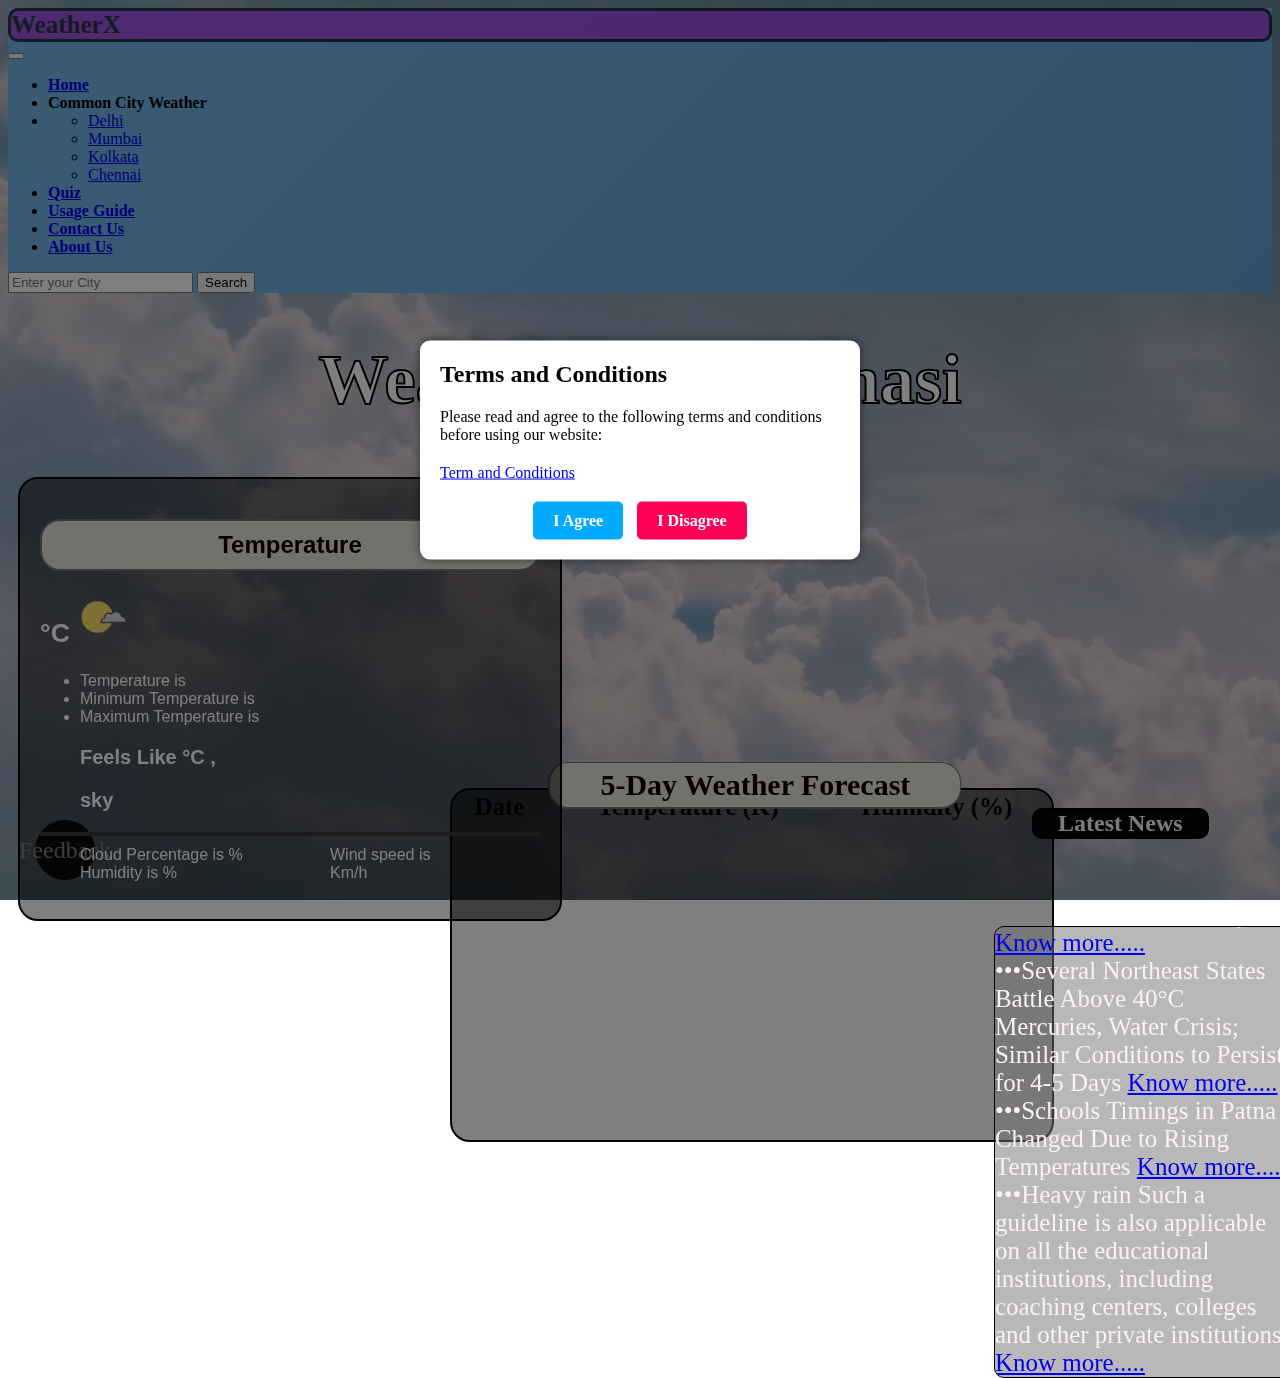
<file: index.html>
<!DOCTYPE html>
<html lang="en">
  <head>
    <meta charset="utf-8" />
    <meta name="viewport" content="width=device-width, initial-scale=1" />
    <title>WeatherX</title>
    <link
      href="https://cdn.jsdelivr.net/npm/bootstrap@5.3.0-alpha3/dist/css/bootstrap.min.css"
      rel="stylesheet"
      integrity="sha384-KK94CHFLLe+nY2dmCWGMq91rCGa5gtU4mk92HdvYe+M/SXH301p5ILy+dN9+nJOZ"
      crossorigin="anonymous"
    />
    <link rel="stylesheet" href="style.css" />
    
    <style>
      nav {
        background: linear-gradient(135deg,    #76b8e8,
        #60a3d7,
        #4a8dc6,
        #3477b5,
        #1e62a3);

        background-size: 400% 400%;
        animation: gradient 8s ease infinite;
      }

      @keyframes gradient {
        0% {
          background-position: 0% 50%;
        }
        50% {
          background-position: 100% 50%;
        }
        100% {
          background-position: 0% 50%;
        }
      }
    </style>
  </head>
  <body>
   
    <nav class="navbar navbar-expand-lg bg-body-tertiary">
      <div class="container-fluid">
      <div class="we"
        <a class="navbar-brand" href="#" style="font-weight: bold;" >WeatherX</a>
        </div>
       
        <button
          class="navbar-toggler"
          type="button"
          data-bs-toggle="collapse"
          data-bs-target="#navbarSupportedContent"
          aria-controls="navbarSupportedContent"
          aria-expanded="false"
          aria-label="Toggle navigation"
        >
          <span class="navbar-toggler-icon"></span>
        </button>
        <div class="collapse navbar-collapse" id="navbarSupportedContent">
          <ul class="navbar-nav me-auto mb-2 mb-lg-0">
            <li class="nav-item">
              <a class="nav-link active" aria-current="page" href="#" style="font-weight: bold;" >Home</a>
            </li>
            <li class="nav-item">
              <a style="font-weight: bold;">Common City Weather</a>
            </li>
            <li class="nav-item dropdown">
              <a
                class="nav-link dropdown-toggle"
                href="#"
                role="button"
                data-bs-toggle="dropdown"
                aria-expanded="false"
              >
              </a>
              <ul class="dropdown-menu">
                <li><a class="dropdown-item" href="https://www.accuweather.com/en/in/delhi/202396/weather-forecast/202396">Delhi</a></li>
                <li><a class="dropdown-item" href="https://www.accuweather.com/en/in/mumbai/204842/weather-forecast/204842">Mumbai</a></li>
              
                  <li><a class="dropdown-item" href="https://www.accuweather.com/en/in/kolkata/206690/weather-forecast/206690">Kolkata</a>
                    <li><a class="dropdown-item" href="https://www.accuweather.com/en/in/chennai/206671/weather-forecast/206671">Chennai</a>
                </li>
              </ul>
            </li>
            <li class="nav-item">
              <a class="nav-link" href="index7.html" style="font-weight: bold;">Quiz</a>
          </li>
            <li class="nav-item">
              <a class="nav-link" href="index2.html" style="font-weight: bold;">Usage Guide</a>
              <li class="nav-item">
                <a class="nav-link" href="index3.html" style="font-weight: bold;">Contact Us</a>
            </li>
            <li class="nav-item">
              <a class="nav-link" href="index4.html" style="font-weight: bold;">About Us</a>
          </li>
          
          </ul>
          <form class="d-flex" role="search">
            <input
              id="city"
              class="form-control me-2"
              type="search"
              name="city"
              placeholder="Enter your City"
              aria-label="Search"
            />
            <button class="btn btn-outline-success" type="submit" id="submit" class="" >
              Search 
            </button>
          </form>
        </div>
      </div>
    </nav>
    <h1 class="Weather">Weather for <span id="cityName"></span></h1>
    <div class="tud">
  
    <div class="box">
      <h2 id="t">Temperature</h2>
      
      <div class="card-body">
        <h1 class="card-title pricing-card-title">
          <span id="temp2"></span><small class="text-body-secondary fw-light">°C <img id="temperature-image"  src="s.png" alt="Cloud Image" class="sun">  
          </small>
        </h1>
        <ul class="list-unstyled mt-3 mb-4">
          <li>Temperature is <span id="temp"></span></li>
          <li>Minimum Temperature is <span id="min_temp"></span></li>
          <li>Maximum Temperature is <span id="max_temp"></span></li></ul>
          <ul class="feel">
          <li>Feels Like <span id="feels_like"></span>°C ,<p><span id="cloudpercentage-image"> </span> sky</p> </li>
        </ul>
        <ul class="ok">
          <li>Cloud Percentage is <span id="cloud_pct"></span>%</li>
         
          <li>Humidity is <span id="humidity"></span>%</li>
          <li class="gb">Wind speed is <span id="wind_speed"></span> Km/h</li>
          </ul>
        </div>
    </div>
 
</div>
    </div>
  </div>

   
<div class="tys">
    <h2 class="dayfor">5-Day Weather Forecast</h2>
    <table >
      <thead>
        
          <th id="da" >Date</th>
          <th id="tem">Temperature (K)</th>
          <th id="hum">Humidity (%)</th>
       
      </thead>
      <tbody id="forecast-table"></tbody>
      </table>
    </div>

    <div class="Dwf">
      
      <table >
        <thead>
          <tr >
            
          </tr>
        </thead>
       
        </table>
      </div>
    </div>
   





    <div class="overlay">
      <div class="popup">
        <h2>Terms and Conditions</h2>
        <p>
          Please read and agree to the following terms and conditions before
          using our website:
        </p>
        <a href="index5.html" alt="Terms and conditions">Term and Conditions</a>
        <div class="actions">
          <a href="#" class="agree-btn">I Agree</a>
          <a href="index6.html" class="disagree-btn">I Disagree</a>
        </div>
      </div>
    </div>

    <h2 class="latest">Latest News</h2>

    <div class="news-box">
      
      <ol id="news-list">
        <li></li>
        <li style="color: rgb(247, 242, 248); font-size: 25px">
           • Several Northeast States Battle Above 40°C Mercuries, Water Crisis;
          Similar Conditions to Persist for 4-5 Days
          <a
            href="https://weather.com/en-IN/india/news/news/2023-04-15-several-ne-states-battle-above-40degc-temperatures-water-crisis">
            Know more.....</a>
         
        </li>
        <li></li>
        <li style="color: rgb(247, 242, 248); font-size: 25px">
           ••• Weekend Weather (April 15-16): Heatwaves to Scorch West Bengal,
          Andhra; Thunderstorms Over Kerala, Telangana
          <a
            href="https://weather.com/en-IN/india/news/news/2023-04-15-weekend-weather-april-15-16-heatwaves-west-bengal-andhra-odisha"
          >
            Know more.....
          </a>
        </li>
        <li></li>
        <li style="color: rgb(247, 242, 248); font-size: 25px ">
          ••• Parts of Telangana, Including Hyderabad, Witness Moderate Rains and
          Thunderstorms on Friday
          <a
            href="https://weather.com/en-IN/india/news/news/2023-04-14-moderate-rains-thunderstorms-in-hyderabad-telangana-on-friday"
          >
            Know more.....</a
          >
        </li>
        <li style="color: rgb(247, 242, 248); font-size: 25px">
          •••Several Northeast States Battle Above 40°C Mercuries, Water Crisis;
         Similar Conditions to Persist for 4-5 Days
         <a
           href="https://weather.com/en-IN/india/news/news/2023-04-15-several-ne-states-battle-above-40degc-temperatures-water-crisis">
           Know more.....</a>
        
       </li>
       <li style="color: rgb(247, 242, 248); font-size: 25px"> •••Schools Timings in Patna Changed Due to Rising Temperatures
        <a
           href="https://weather.com/en-IN/india/news/news/2023-04-14-schools-timings-in-patna-changed-due-to-rising-temperatures">
           Know more.....</a>
       </li>
       <li style="color: rgb(247, 242, 248); font-size: 25px"> •••Heavy rain Such a guideline is also applicable on all the educational institutions, including coaching centers, colleges and other private institutions
        <a
           href="https://weather.com/en-IN/india/news/news/2023-02-14-schools-timings-in-patna-changed-due-to-rising-temperatures">
           Know more.....</a>
       </li>
       
       
      
 


      </ol>
   
    </div>

  
 
      
  

 <script
      src="https://cdn.jsdelivr.net/npm/bootstrap@5.3.0-alpha3/dist/js/bootstrap.bundle.min.js"
      integrity="sha384-ENjdO4Dr2bkBIFxQpeoTz1HIcje39Wm4jDKdf19U8gI4ddQ3GYNS7NTKfAdVQSZe"
      crossorigin="anonymous"
    ></script>
    <script src="script.js"></script>

    <div class="feedback-button">
      <a href="#feedback-form">Feedback</a>
    </div>






    <!-- Feedback form -->
    <div id="feedback-form" class="feedback-form">
      <h2>Feedback Form</h2>
      <form>
        <label for="name">Name:</label>
        <input type="text" id="name" name="name" />

        <label for="email">Email:</label>
        <input type="email" id="email" name="email" />

        <label for="message">Any Suggestions:</label>
        <textarea id="message" name="message"></textarea>

        <button type="submit">Send</button>
      </form>
    </div>

    <video id="video-background" autoplay muted loop>
      <source src="tyl.mp4" type="video/mp4">
    </video>

    <script>
 
      const feedbackButton = document.querySelector(".feedback-button a");
      const feedbackForm = document.getElementById("feedback-form");

    
      feedbackButton.addEventListener("click", () => {
        feedbackForm.style.display = "block";
      });

      
      const feedbackFormBody = document.getElementById("feedback-form-body");

      feedbackFormBody.addEventListener("submit", (event) => {
        event.preventDefault(); 
        feedbackFormBody.reset();
        feedbackForm.style.display = "none";
      });
    </script>

    
  </body>
</html>
</file>
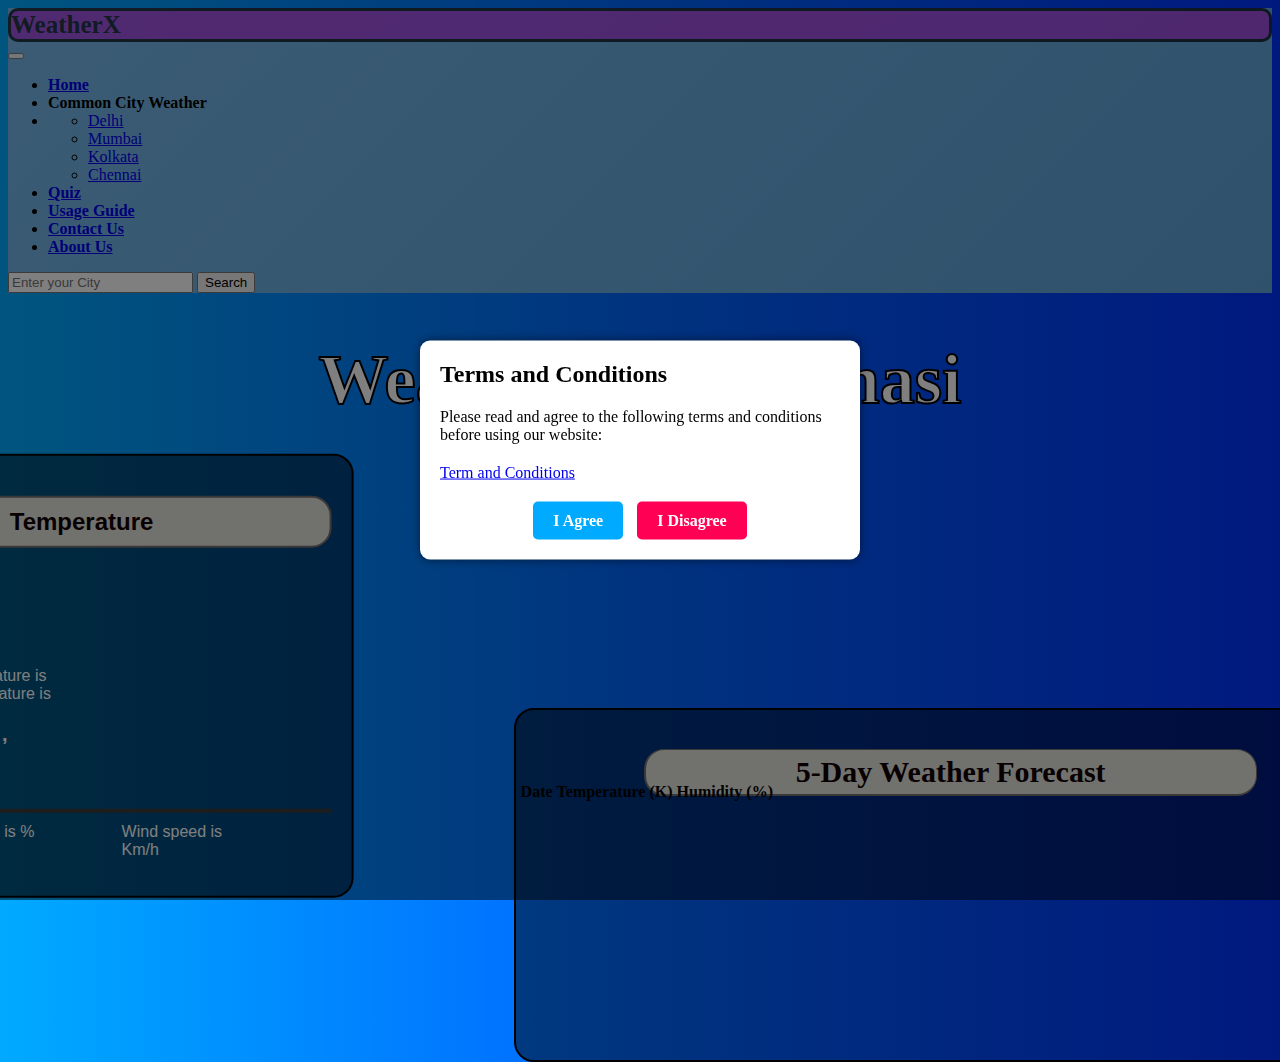
<file: project-1/index.html>
<!DOCTYPE html>
<html lang="en">
  <head>
    <meta charset="utf-8" />
    <meta name="viewport" content="width=device-width, initial-scale=1" />
    <title>WeatherX</title>
    <link
      href="https://cdn.jsdelivr.net/npm/bootstrap@5.3.0-alpha3/dist/css/bootstrap.min.css"
      rel="stylesheet"
      integrity="sha384-KK94CHFLLe+nY2dmCWGMq91rCGa5gtU4mk92HdvYe+M/SXH301p5ILy+dN9+nJOZ"
      crossorigin="anonymous"
    />
    <link rel="stylesheet" href="style.css" />
    <style>
      body {
        background: linear-gradient(
          90deg,
          #00aaff,
          #0066ff,
          #0033ff,
          #5500ff,
          #8800cc,
          #b300b3,
          #cc0099,
          #e6007f,
          #ff0055
        );

        background-size: 400% 400%;
        animation: gradient 8s ease infinite;
      }

      @keyframes gradient {
        0% {
          background-position: 0% 50%;
        }
        50% {
          background-position: 100% 50%;
        }
        100% {
          background-position: 0% 50%;
        }
      }
    </style>
    <style>
      nav {
        background: linear-gradient(135deg,    #76b8e8,
        #60a3d7,
        #4a8dc6,
        #3477b5,
        #1e62a3);

        background-size: 400% 400%;
        animation: gradient 8s ease infinite;
      }

      @keyframes gradient {
        0% {
          background-position: 0% 50%;
        }
        50% {
          background-position: 100% 50%;
        }
        100% {
          background-position: 0% 50%;
        }
      }
    </style>
  </head>
  <body>
   
    <nav class="navbar navbar-expand-lg bg-body-tertiary">
      <div class="container-fluid">
      <div class="we"
        <a class="navbar-brand" href="#" style="font-weight: bold;" >WeatherX</a>
        </div>
       
        <button
          class="navbar-toggler"
          type="button"
          data-bs-toggle="collapse"
          data-bs-target="#navbarSupportedContent"
          aria-controls="navbarSupportedContent"
          aria-expanded="false"
          aria-label="Toggle navigation"
        >
          <span class="navbar-toggler-icon"></span>
        </button>
        <div class="collapse navbar-collapse" id="navbarSupportedContent">
          <ul class="navbar-nav me-auto mb-2 mb-lg-0">
            <li class="nav-item">
              <a class="nav-link active" aria-current="page" href="#" style="font-weight: bold;" >Home</a>
            </li>
            <li class="nav-item">
              <a style="font-weight: bold;">Common City Weather</a>
            </li>
            <li class="nav-item dropdown">
              <a
                class="nav-link dropdown-toggle"
                href="#"
                role="button"
                data-bs-toggle="dropdown"
                aria-expanded="false"
              >
              </a>
              <ul class="dropdown-menu">
                <li><a class="dropdown-item" href="https://www.accuweather.com/en/in/delhi/202396/weather-forecast/202396">Delhi</a></li>
                <li><a class="dropdown-item" href="https://www.accuweather.com/en/in/mumbai/204842/weather-forecast/204842">Mumbai</a></li>
              
                  <li><a class="dropdown-item" href="https://www.accuweather.com/en/in/kolkata/206690/weather-forecast/206690">Kolkata</a>
                    <li><a class="dropdown-item" href="https://www.accuweather.com/en/in/chennai/206671/weather-forecast/206671">Chennai</a>
                </li>
              </ul>
            </li>
            <li class="nav-item">
              <a class="nav-link" href="index7.html" style="font-weight: bold;">Quiz</a>
          </li>
            <li class="nav-item">
              <a class="nav-link" href="index2.html" style="font-weight: bold;">Usage Guide</a>
              <li class="nav-item">
                <a class="nav-link" href="index3.html" style="font-weight: bold;">Contact Us</a>
            </li>
            <li class="nav-item">
              <a class="nav-link" href="index4.html" style="font-weight: bold;">About Us</a>
          </li>
          
          </ul>
          <form class="d-flex" role="search">
            <input
              id="city"
              class="form-control me-2"
              type="search"
              name="city"
              placeholder="Enter your City"
              aria-label="Search"
            />
            <button class="btn btn-outline-success" type="submit" id="submit" class="" >
              Search 
            </button>
          </form>
        </div>
      </div>
    </nav>
    <h1 class="Weather">Weather for <span id="cityName"></span></h1>
    <div class="tud">
  
    <div class="box">
      <h2 id="t">Temperature</h2>
      
      <div class="card-body">
        <h1 class="card-title pricing-card-title">
          <span id="temp2"></span><small class="text-body-secondary fw-light">°C <img id="temperature-image"  src="s.png" alt="Cloud Image" class="sun">  
          </small>
        </h1>
        <ul class="list-unstyled mt-3 mb-4">
          <li>Temperature is <span id="temp"></span></li>
          <li>Minimum Temperature is <span id="min_temp"></span></li>
          <li>Maximum Temperature is <span id="max_temp"></span></li></ul>
          <ul class="feel">
          <li>Feels Like <span id="feels_like"></span>°C ,<p><span id="cloudpercentage-image"> </span> sky</p> </li>
        </ul>
        <ul class="ok">
          <li>Cloud Percentage is <span id="cloud_pct"></span>%</li>
         
          <li>Humidity is <span id="humidity"></span>%</li>
          <li class="gb">Wind speed is <span id="wind_speed"></span> Km/h</li>
          </ul>
        </div>
    </div>
 
</div>
    </div>
  </div>

   
<div class="tys">
    <h2 class="dayfor">5-Day Weather Forecast</h2>
    <table >
      <thead>
        <tr class="tr">
          <th>Date</th>
          <th>Temperature (K)</th>
          <th>Humidity (%)</th>
        </tr>
      </thead>
      <tbody id="forecast-table"></tbody>
      </table>
    </div>




    <div class="overlay">
      <div class="popup">
        <h2>Terms and Conditions</h2>
        <p>
          Please read and agree to the following terms and conditions before
          using our website:
        </p>
        <a href="index5.html" alt="Terms and conditions">Term and Conditions</a>
        <div class="actions">
          <a href="#" class="agree-btn">I Agree</a>
          <a href="index6.html" class="disagree-btn">I Disagree</a>
        </div>
      </div>
    </div>

  
 
      
  

 <script
      src="https://cdn.jsdelivr.net/npm/bootstrap@5.3.0-alpha3/dist/js/bootstrap.bundle.min.js"
      integrity="sha384-ENjdO4Dr2bkBIFxQpeoTz1HIcje39Wm4jDKdf19U8gI4ddQ3GYNS7NTKfAdVQSZe"
      crossorigin="anonymous"
    ></script>
    <script src="script.js"></script>
    
  </body>
</html>
</file>
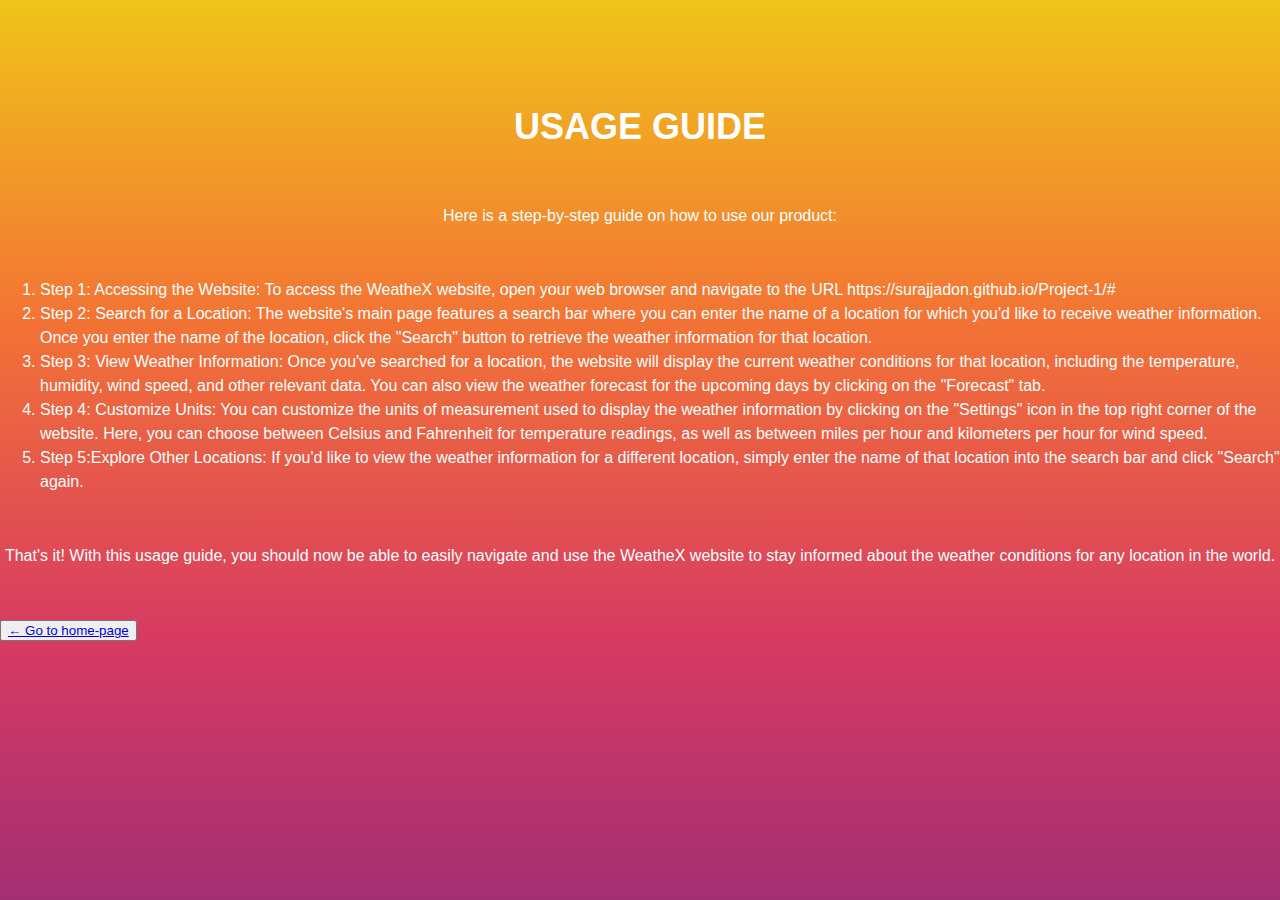
<file: index2.html>
<!DOCTYPE html>
<html>
  <head>
    <title>USAGE GUIDE</title>
    <style>
      body {
        background-color: #3c3c3c; /* dark grey */
        color: #fff;
        font-family: Arial, sans-serif;
        font-size: 16px;
        line-height: 1.5;
        padding: 0;
        margin: 0;
        overflow-x: hidden; /* hide horizontal scrollbar */
        background-image: linear-gradient(
          to bottom,
          #f0c419,
          #f37335,
          #d73a62,
          #962c77,
          #4b2e8c
        ); /* colorful gradient */
        background-size: 100% 200%;
        animation: gradient 10s ease infinite;
      }

      h1 {
        font-size: 36px;
        margin-top: 100px;
        text-align: center;
      }

      p {
        margin-top: 50px;
        margin-bottom: 50px;
        text-align: center;
      }

      @keyframes gradient {
        0% {
          background-position: 0 0;
        }
        50% {
          background-position: 0 100%;
        }
        100% {
          background-position: 0 0;
        }
      }
    </style>
  </head>
  <body>
    <h1>USAGE GUIDE</h1>
    <p>Here is a step-by-step guide on how to use our product:</p>
    <ol>
      <li>Step 1: Accessing the Website: To access the WeatheX website, open your web browser and navigate to the URL https://surajjadon.github.io/Project-1/# </li>
      <li>Step 2: Search for a Location: The website's main page features a search bar where you can enter the name of a location for which you'd like to receive weather information. Once you enter the name of the location, click the "Search" button to retrieve the weather information for that location.</li>
      <li>
        Step 3: View Weather Information: Once you've searched for a location, the website will display the current weather conditions for that location, including the temperature, humidity, wind speed, and other relevant data. You can also view the weather forecast for the upcoming days by clicking on the "Forecast" tab.
      </li>
      <li>Step 4: Customize Units: You can customize the units of measurement used to display the weather information by clicking on the "Settings" icon in the top right corner of the website. Here, you can choose between Celsius and Fahrenheit for temperature readings, as well as between miles per hour and kilometers per hour for wind speed.</li>
      <li>
        Step 5:Explore Other Locations: If you'd like to view the weather information for a different location, simply enter the name of that location into the search bar and click "Search" again.
      </li>
    </ol>
    <p>That's it! With this usage guide, you should now be able to easily navigate and use the WeatheX website to stay informed about the weather conditions for any location in the world.</p>
     
    <button class="home">  <a href="index.html">   ← Go to home-page</button></a>
  </button>
  </body>
</html>
</file>
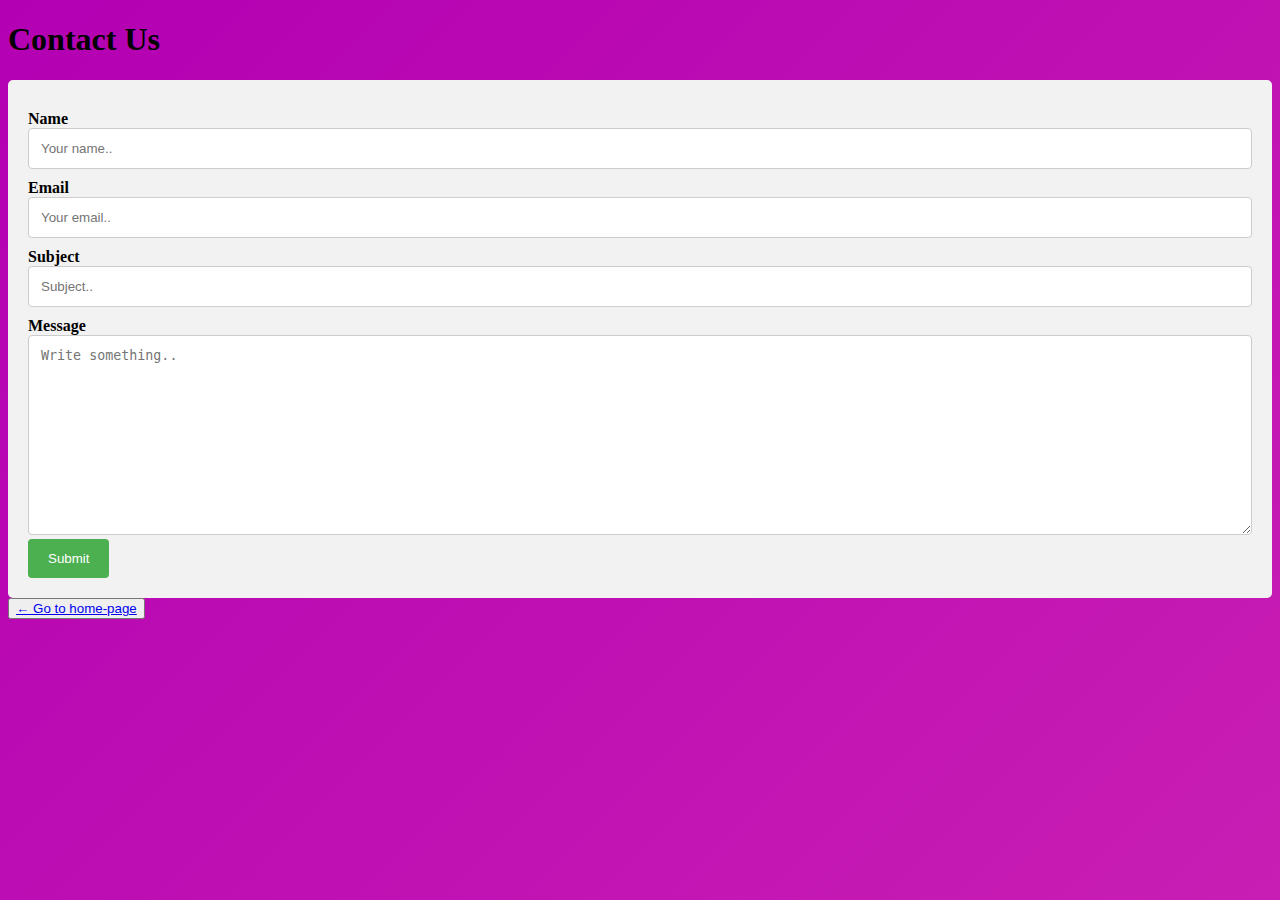
<file: index3.html>
<!DOCTYPE html>
<html>
  <head>
    <title>Contact Us</title>
    <style>
      /* Style for form inputs and labels */
      label {
        display: block;
        font-weight: bold;
        margin-top: 10px;
      }

      input[type="text"],
      textarea {
        width: 100%;
        padding: 12px;
        border: 1px solid #ccc;
        border-radius: 4px;
        box-sizing: border-box;
        resize: vertical;
      }

      /* Style for submit button */
      input[type="submit"] {
        background-color: #4caf50;
        color: white;
        padding: 12px 20px;
        border: none;
        border-radius: 4px;
        cursor: pointer;
      }

      /* Style for form container */
      .container {
        border-radius: 5px;
        background-color: #f2f2f2;
        padding: 20px;
      }
    </style>
  </head>
  <body>
    <h1>Contact Us</h1>
    <div class="container">
      <form id="contact-form" action="submit-form.php" method="post">
        <label for="name">Name</label>
        <input
          type="text"
          id="name"
          name="name"
          placeholder="Your name.."
          required
        />

        <label for="email">Email</label>
        <input
          type="text"
          id="email"
          name="email"
          placeholder="Your email.."
          required
        />

        <label for="subject">Subject</label>
        <input
          type="text"
          id="subject"
          name="subject"
          placeholder="Subject.."
          required
        />

        <label for="message">Message</label>
        <textarea
          id="message"
          name="message"
          placeholder="Write something.."
          style="height: 200px"
          required
        ></textarea>

        <input type="submit" value="Submit" />
      </form>
    </div>
    <script src="script3.js"></script>
    <style>
      body {
        background: linear-gradient(135deg, #b300b3, #ff69b4);

        background-size: 400% 400%;
        animation: gradient 2s ease infinite;
      }

      @keyframes gradient {
        0% {
          background-position: 0% 50%;
        }
        50% {
          background-position: 100% 50%;
        }
        100% {
          background-position: 0% 50%;
        }
      }
    </style>
     
    <button class="home">  <a href="index.html">   ← Go to home-page</button></a>
  </button>
  </body>
</html>
</file>
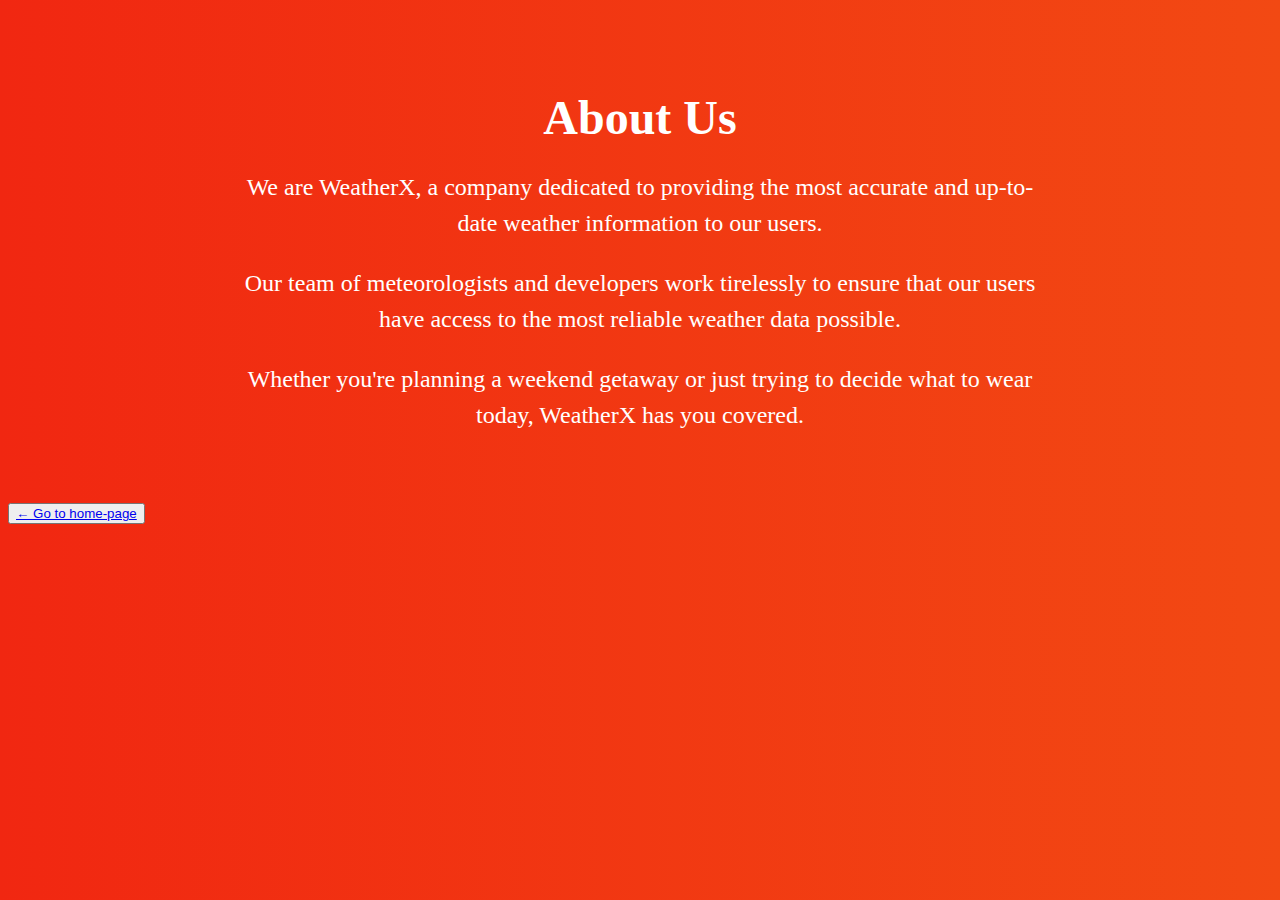
<file: index4.html>
<!DOCTYPE html>
<html>
  <head>
    <title>About Us</title>
    <style>
      /* Style for page content */
      .content {
        max-width: 800px;
        margin: 0 auto;
        padding: 50px;
        text-align: center;
      }

      /* Style for heading */
      h1 {
        font-size: 48px;
        color: #fff;
        margin-bottom: 20px;
      }

      /* Style for paragraph text */
      p {
        font-size: 24px;
        color: #fff;
        line-height: 1.5;
        margin-bottom: 20px;
      }

      /* Style for background color animation */
      body {
        background: linear-gradient(to right, #f12711, #f5af19);
        background-size: 400% 400%;
        -webkit-animation: gradient 10s ease infinite;
        -moz-animation: gradient 10s ease infinite;
        animation: gradient 10s ease infinite;
      }

      @-webkit-keyframes gradient {
        0% {
          background-position: 0% 50%;
        }
        50% {
          background-position: 100% 50%;
        }
        100% {
          background-position: 0% 50%;
        }
      }

      @-moz-keyframes gradient {
        0% {
          background-position: 0% 50%;
        }
        50% {
          background-position: 100% 50%;
        }
        100% {
          background-position: 0% 50%;
        }
      }

      @keyframes gradient {
        0% {
          background-position: 0% 50%;
        }
        50% {
          background-position: 100% 50%;
        }
        100% {
          background-position: 0% 50%;
        }
      }
    </style>
  </head>
  <body>
    <div class="content">
      <h1>About Us</h1>
      <p>
        We are WeatherX, a company dedicated to providing the most accurate and
        up-to-date weather information to our users.
      </p>
      <p>
        Our team of meteorologists and developers work tirelessly to ensure that
        our users have access to the most reliable weather data possible.
      </p>
      <p>
        Whether you're planning a weekend getaway or just trying to decide what
        to wear today, WeatherX has you covered.
      </p>
    </div>
     
    <button class="home">  <a href="index.html">   ← Go to home-page</button></a>
  </button>
  </body>
</html>
</file>
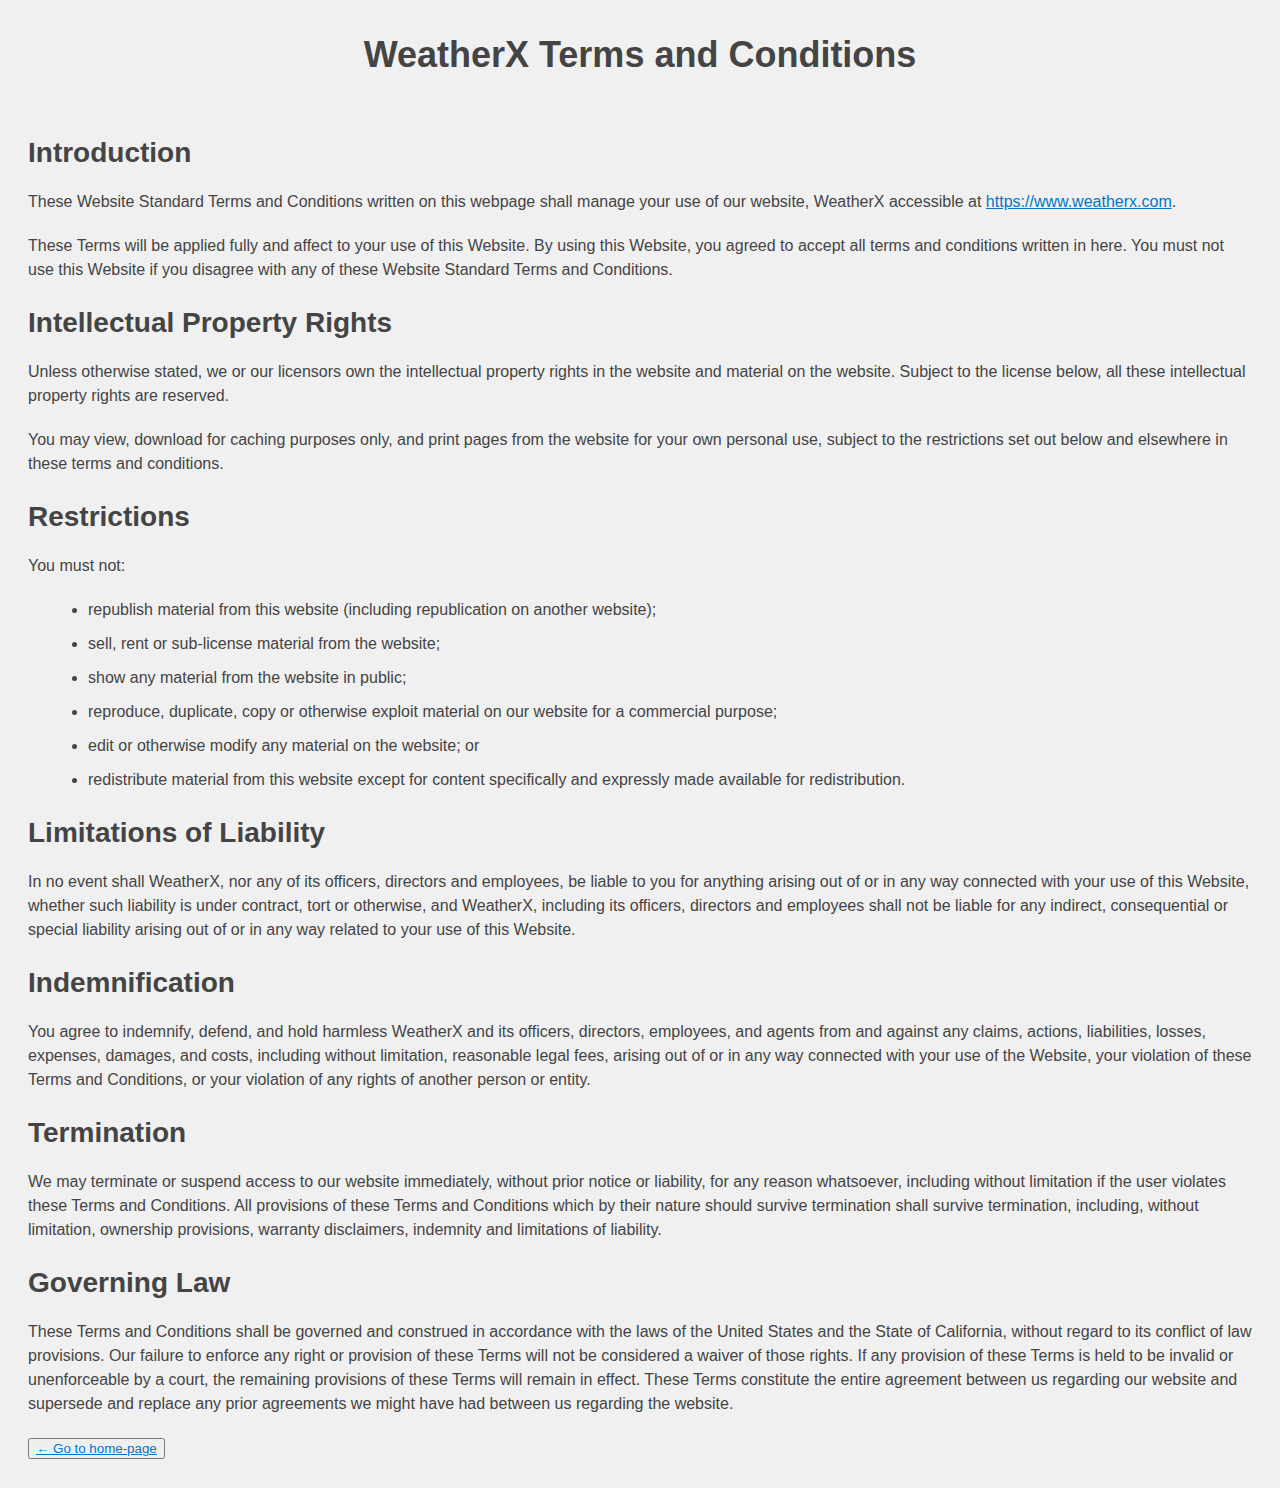
<file: index5.html>
<!DOCTYPE html>
<html>
  <head>
    <meta charset="UTF-8" />
    <title>WeatherX Terms and Conditions</title>
    <link rel="stylesheet" type="text/css" href="stylet.css" />
  </head>
  <body>
    <header>
      <h1>WeatherX Terms and Conditions</h1>
    </header>
    <main>
      <section>
        <h2>Introduction</h2>
        <p>
          These Website Standard Terms and Conditions written on this webpage
          shall manage your use of our website, WeatherX accessible at
          <a href="https://www.weatherx.com">https://www.weatherx.com</a>.
        </p>
        <p>
          These Terms will be applied fully and affect to your use of this
          Website. By using this Website, you agreed to accept all terms and
          conditions written in here. You must not use this Website if you
          disagree with any of these Website Standard Terms and Conditions.
        </p>
      </section>
      <section>
        <h2>Intellectual Property Rights</h2>
        <p>
          Unless otherwise stated, we or our licensors own the intellectual
          property rights in the website and material on the website. Subject to
          the license below, all these intellectual property rights are
          reserved.
        </p>
        <p>
          You may view, download for caching purposes only, and print pages from
          the website for your own personal use, subject to the restrictions set
          out below and elsewhere in these terms and conditions.
        </p>
      </section>
      <section>
        <h2>Restrictions</h2>
        <p>You must not:</p>
        <ul>
          <li>
            republish material from this website (including republication on
            another website);
          </li>
          <li>sell, rent or sub-license material from the website;</li>
          <li>show any material from the website in public;</li>
          <li>
            reproduce, duplicate, copy or otherwise exploit material on our
            website for a commercial purpose;
          </li>
          <li>edit or otherwise modify any material on the website; or</li>
          <li>
            redistribute material from this website except for content
            specifically and expressly made available for redistribution.
          </li>
        </ul>
      </section>
      <section>
        <h2>Limitations of Liability</h2>
        <p>
          In no event shall WeatherX, nor any of its officers, directors and
          employees, be liable to you for anything arising out of or in any way
          connected with your use of this Website, whether such liability is
          under contract, tort or otherwise, and WeatherX, including its
          officers, directors and employees shall not be liable for any
          indirect, consequential or special liability arising out of or in any
          way related to your use of this Website.
        </p>
      </section>
      <section>
        <h2>Indemnification</h2>
        <p>
          You agree to indemnify, defend, and hold harmless WeatherX and its
          officers, directors, employees, and agents from and against any
          claims, actions, liabilities, losses, expenses, damages, and costs,
          including without limitation, reasonable legal fees, arising out of or
          in any way connected with your use of the Website, your violation of
          these Terms and Conditions, or your violation of any rights of another
          person or entity.
        </p>
      </section>
      <section>
        <h2>Termination</h2>
        <p>
          We may terminate or suspend access to our website immediately, without
          prior notice or liability, for any reason whatsoever, including
          without limitation if the user violates these Terms and Conditions.
          All provisions of these Terms and Conditions which by their nature
          should survive termination shall survive termination, including,
          without limitation, ownership provisions, warranty disclaimers,
          indemnity and limitations of liability.
        </p>
      </section>
      <section>
        <h2>Governing Law</h2>
        <p>
          These Terms and Conditions shall be governed and construed in
          accordance with the laws of the United States and the State of
          California, without regard to its conflict of law provisions. Our
          failure to enforce any right or provision of these Terms will not be
          considered a waiver of those rights. If any provision of these Terms
          is held to be invalid or unenforceable by a court, the remaining
          provisions of these Terms will remain in effect. These Terms
          constitute the entire agreement between us regarding our website and
          supersede and replace any prior agreements we might have had between
          us regarding the website.
        </p>
      </section>
    </main>
     
    <button class="home">  <a href="index.html">   ← Go to home-page</button></a>
  </button>
  </body>
</html>
</file>
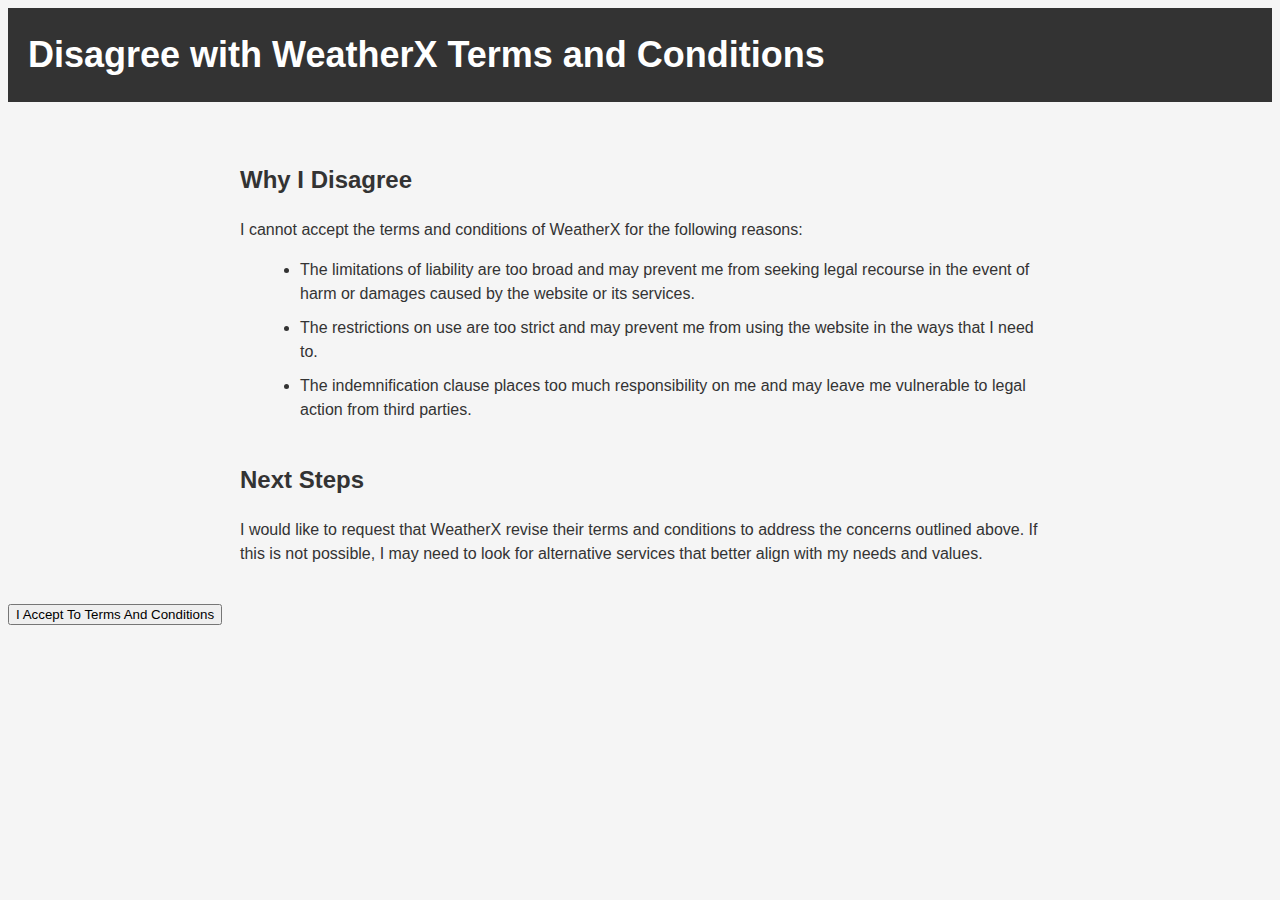
<file: index6.html>
<!DOCTYPE html>
<html>
  <head>
    <meta charset="UTF-8" />
    <title>Disagree with WeatherX Terms and Conditions</title>
    <style>
      body {
        background-color: #f5f5f5;
        font-family: Arial, sans-serif;
        font-size: 16px;
        line-height: 1.5;
        color: #333;
      }

      header {
        background-color: #333;
        color: #fff;
        padding: 20px;
      }

      h1 {
        font-size: 36px;
        margin: 0;
      }

      main {
        max-width: 800px;
        margin: 0 auto;
        padding: 20px;
      }

      h2 {
        font-size: 24px;
        margin: 40px 0 20px;
      }

      ul {
        list-style: disc;
        margin-left: 20px;
      }

      li {
        margin-bottom: 10px;
      }

      a {
        color: #0077cc;
        text-decoration: none;
      }

      a:hover {
        text-decoration: underline;
      }
    </style>
  </head>
  <body>
    <header>
      <h1>Disagree with WeatherX Terms and Conditions</h1>
    </header>
    <main>
      <section>
        <h2>Why I Disagree</h2>
        <p>
          I cannot accept the terms and conditions of WeatherX for the following
          reasons:
        </p>
        <ul>
          <li>
            The limitations of liability are too broad and may prevent me from
            seeking legal recourse in the event of harm or damages caused by the
            website or its services.
          </li>
          <li>
            The restrictions on use are too strict and may prevent me from using
            the website in the ways that I need to.
          </li>
          <li>
            The indemnification clause places too much responsibility on me and
            may leave me vulnerable to legal action from third parties.
          </li>
        </ul>
      </section>
      <section>
        <h2>Next Steps</h2>
        <p>
          I would like to request that WeatherX revise their terms and
          conditions to address the concerns outlined above. If this is not
          possible, I may need to look for alternative services that better
          align with my needs and values.
        </p>
      </section>
    </main>

    
     

      <a href="index.html">  <button >I Accept To Terms And Conditions</button></a>
    </button>
  </body>
</html>
</file>
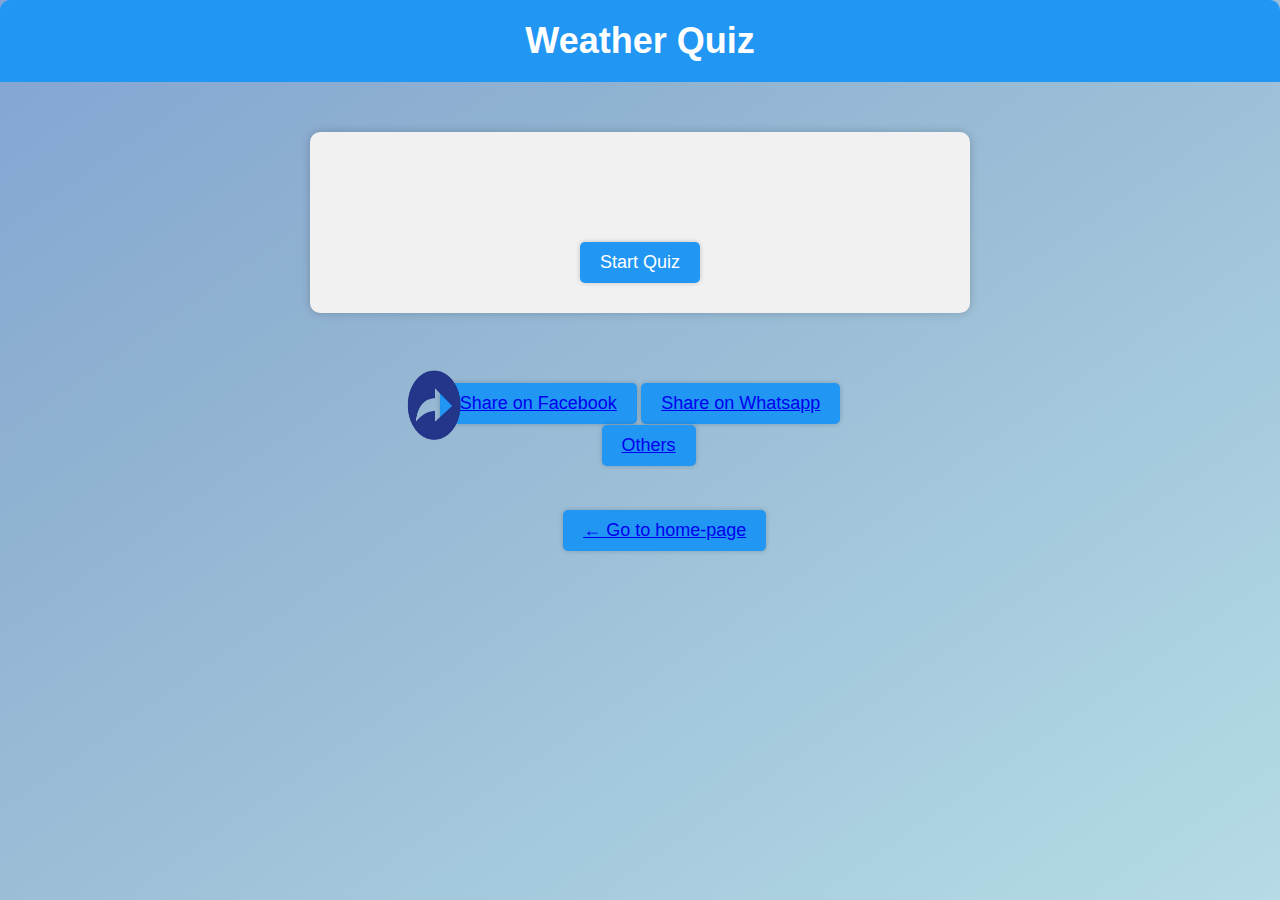
<file: index7.html>
<!DOCTYPE html>
<html>
  <head>
    <meta charset="UTF-8" />
    <title>Weather Quiz</title>
    <link rel="stylesheet" href="style.css" />
    <style>
      body {
        font-family: Arial, sans-serif;
        text-align: center;
        margin: 0;
        padding: 0;
      }
      h1 {
        margin-top: 50px;
      }
      button {
        padding: 10px;
        font-size: 18px;
        margin-top: 20px;
        cursor: pointer;
      }
      #quiz-container {
        max-width: 600px;
        margin: 50px auto;
        background-color: #f1f1f1;
        padding: 30px;
        border-radius: 10px;
        box-shadow: 0 0 10px rgba(0, 0, 0, 0.2);
      }
      #question {
        font-size: 24px;
        margin-top: 20px;
      }
      #choices {
        display: flex;
        justify-content: center;
        flex-wrap: wrap;
        margin-top: 20px;
      }
      .choice {
        margin: 10px;
        padding: 10px 20px;
        font-size: 18px;
        background-color: #ddd;
        border-radius: 5px;
        cursor: pointer;
      }
      .choice:hover {
        background-color: #aaa;
      }
      .correct {
        background-color: green;
        color: #fff;
      }
      .incorrect {
        background-color: red;
        color: #fff;
      }
      #score {
        font-size: 18px;
        margin-top: 20px;
      }
      /* Styling for the quiz container */
      #quiz-container {
        max-width: 600px;
        margin: 50px auto;
        background-color: #f1f1f1;
        padding: 30px;
        border-radius: 10px;
        box-shadow: 0 0 10px rgba(0, 0, 0, 0.2);
      }

      /* Styling for the quiz header */
      header {
        background-color: #2196f3;
        color: #fff;
        padding: 20px;
        border-top-left-radius: 10px;
        border-top-right-radius: 10px;
      }

      /* Styling for the quiz title */
      h1 {
        margin: 0;
        font-size: 36px;
      }

      /* Styling for the quiz question */
      #question {
        font-size: 24px;
        margin-top: 30px;
        margin-bottom: 20px;
      }

      /* Styling for the quiz choices */
      #choices {
        display: flex;
        justify-content: center;
        flex-wrap: wrap;
      }

      /* Styling for the quiz answer choices */
      .choice {
        margin: 10px;
        padding: 15px 20px;
        font-size: 18px;
        background-color: #fff;
        border-radius: 5px;
        cursor: pointer;
        box-shadow: 0 0 5px rgba(0, 0, 0, 0.2);
        transition: background-color 0.2s ease-in-out;
      }

      /* Styling for the quiz answer choices on hover */
      .choice:hover {
        background-color: #eee;
      }

      /* Styling for the quiz answer choices when selected */
      .choice.selected {
        background-color: #2196f3;
        color: #fff;
      }

      /* Styling for the quiz answer choices when correct */
      .choice.correct {
        background-color: #4caf50;
        color: #fff;
      }

      /* Styling for the quiz answer choices when incorrect */
      .choice.incorrect {
        background-color: #f44336;
        color: #fff;
      }

      /* Styling for the quiz score */
      #score {
        font-size: 18px;
        margin-top: 30px;
      }

      /* Styling for the quiz result container */
      #result-container {
        background-color: #fff;
        padding: 30px;
        border-radius: 10px;
        box-shadow: 0 0 10px rgba(0, 0, 0, 0.2);
      }

      /* Styling for the quiz result title */
      h2 {
        margin: 0;
        font-size: 36px;
        color: #2196f3;
      }

      /* Styling for the quiz result text */
      p {
        font-size: 24px;
        margin-top: 20px;
        margin-bottom: 30px;
      }

      /* Styling for the quiz result button */
      button {
        padding: 10px 20px;
        font-size: 18px;
        background-color: #2196f3;
        color: #fff;
        border: none;
        border-radius: 5px;
        cursor: pointer;
        box-shadow: 0 0 5px rgba(0, 0, 0, 0.2);
        transition: background-color 0.2s ease-in-out;
      }

      /* Styling for the quiz result button on hover */
      button:hover {
        background-color: #0c7cd5;
      }
      .home{
        position:absolute;
        bottom:-30%;
        left: 44%;
      }
      body {
        position: relative;
        background: linear-gradient(
          145deg,
          #83a4d4,
          #8fb1d1,
          #9dc0d8,
          #abd0e0,
          #b9dfe8,
          #c7eef0,
          #d5feff,
          #c2f9ff,
          #aef3ff,
          #9beeff,
          #87e8ff,
          #b6fbff
        );

        background-size: 400% 400%;
        animation: gradient 3s ease infinite;
      }

      @keyframes gradient {
        0% {
          background-position: 0% 50%;
        }
        50% {
          background-position: 100% 50%;
        }
        100% {
          background-position: 0% 50%;
        }
      }
      .share {
        width: 100px;
        height: 80px;
        bottom: -5%;
        left: 30%;
        position: absolute;
      }
      .other {
        bottom: -10%;
        left: 47%;
        position: absolute;
      }
    </style>
  </head>
  <body>
    <header>
      <h1>Weather Quiz</h1>
    </header>
    <main>
      <div id="quiz-container">
        <div id="question"></div>
        <div id="choices"></div>
        <div id="score"></div>
        <button onclick="startQuiz()">Start Quiz</button>
      </div>
    </main>
    <img src="share.png" class="share" />
    <button>
      <a href="https://www.facebook.com/">Share on Facebook</a>
    </button>
    <button>
      <a href="https://www.whatsapp.com/">Share on Whatsapp</a>
    </button>
    <button class="other">
      <a href="www.google.com">Others</a>
    </button>

    <script>
      const questions = [
        {
          question:
            "What is the name for the boundary between two air masses with different temperatures?",
          choices: [
            "Cold front",
            "Warm front",
            "Occluded front",
            "Stationary front",
          ],
          answer: "Front",
        },
        {
          question: "What instrument is used to measure atmospheric pressure?",
          choices: ["Thermometer", "Anemometer", "Barometer", "Hygrometer"],
          answer: "Barometer",
        },
        {
          question: "What is the most common type of cloud?",
          choices: ["Cumulus", "Cirrus", "Stratus", "Nimbus"],
          answer: "Cumulus",
        },
        {
          question:
            "What is the term for the amount of moisture in the air compared to the amount it can hold at a given temperature?",
          choices: [
            "Dew point",
            "Relative humidity",
            "Absolute humidity",
            "Specific humidity",
          ],
          answer: "Relative humidity",
        },
        {
          question:
            "What is the name for a rotating column of air that extends from a thunderstorm to the ground?",
          choices: ["Hurricane", "Tornado", "Typhoon", "Cyclone"],
          answer: "Tornado",
        },
      ];
      let currentQuestion = 0;
      let score = 0;

      function startQuiz() {
        currentQuestion = 0;
        score = 0;
        showQuestion();
      }

      function showQuestion() {
        const questionElem = document.getElementById("question");
        const choicesElem = document.getElementById("choices");
        const scoreElem = document.getElementById("score");
        const question = questions[currentQuestion];

        questionElem.textContent = question.question;
        choicesElem.innerHTML = "";
        scoreElem.textContent = `Score: ${score}`;

        question.choices.forEach((choice) => {
          const choiceElem = document.createElement("div");
          choiceElem.textContent = choice;
          choiceElem.classList.add("choice");
          choiceElem.addEventListener("click", () => {
            if (choice === question.answer) {
              choiceElem.classList.add("correct");
              score++;
            } else {
              choiceElem.classList.add("incorrect");
            }
            setTimeout(() => {
              choiceElem.classList.remove("correct", "incorrect");
              currentQuestion++;
              if (currentQuestion < questions.length) {
                showQuestion();
              } else {
                showResults();
              }
            }, 1000);
          });
          choicesElem.appendChild(choiceElem);
        });
      }

      function showResults() {
        const quizContainer = document.getElementById("quiz-container");
        quizContainer.innerHTML = `
          <h2>Quiz Results</h2>
          <p>You scored ${score} out of ${questions.length}.</p>
          <button onclick="startQuiz()">Play Again</button>
        `;
      }
    </script>
    
    <button class="home">  <a href="index.html">   ← Go to home-page</button></a>
  </button>
  </body>
</html>
</file>
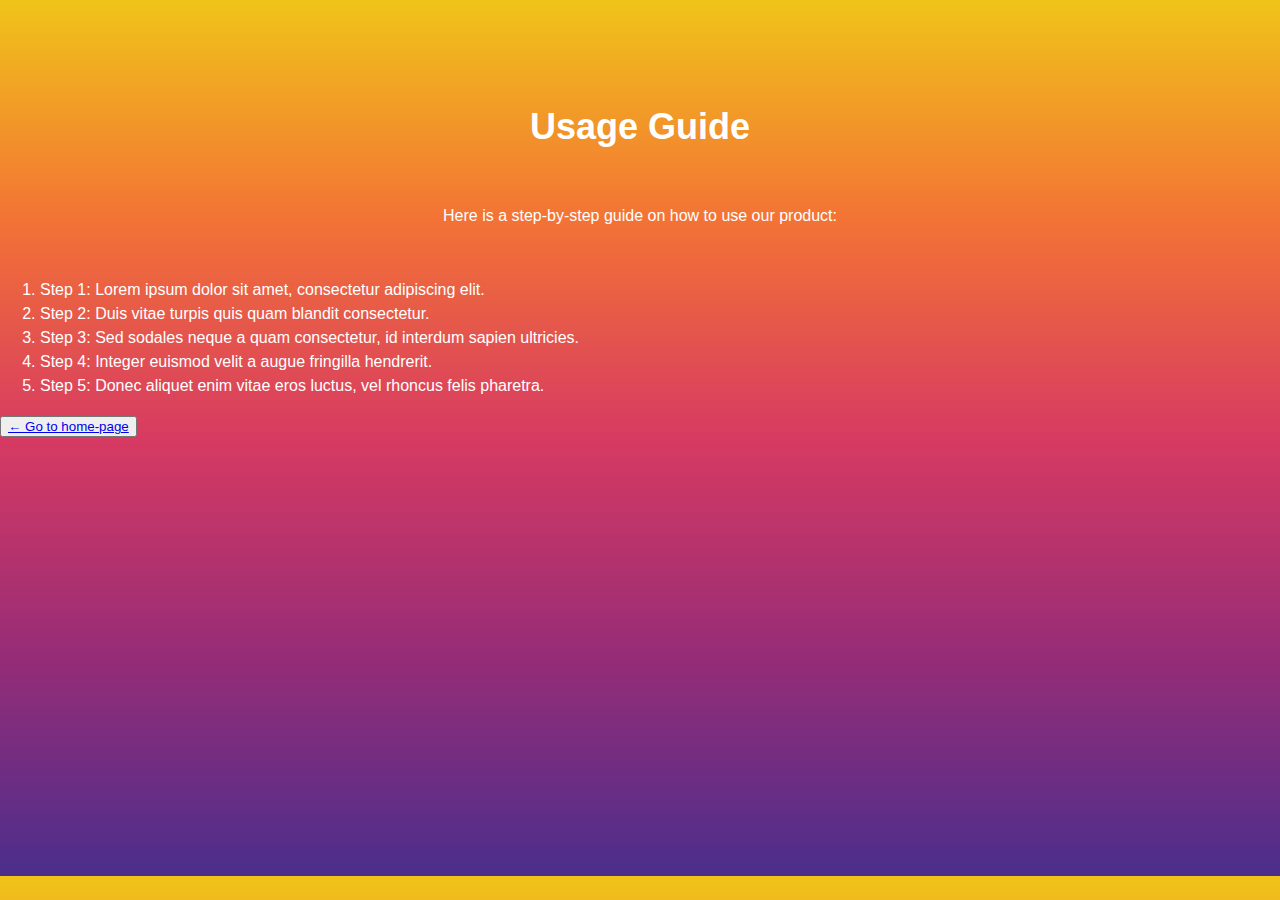
<file: project-1/index2.html>
<!DOCTYPE html>
<html>
  <head>
    <title>Usage Guide</title>
    <style>
      body {
        background-color: #3c3c3c; /* dark grey */
        color: #fff;
        font-family: Arial, sans-serif;
        font-size: 16px;
        line-height: 1.5;
        padding: 0;
        margin: 0;
        overflow-x: hidden; /* hide horizontal scrollbar */
        background-image: linear-gradient(
          to bottom,
          #f0c419,
          #f37335,
          #d73a62,
          #962c77,
          #4b2e8c
        ); /* colorful gradient */
        background-size: 100% 200%;
        animation: gradient 10s ease infinite;
      }

      h1 {
        font-size: 36px;
        margin-top: 100px;
        text-align: center;
      }

      p {
        margin-top: 50px;
        margin-bottom: 50px;
        text-align: center;
      }

      @keyframes gradient {
        0% {
          background-position: 0 0;
        }
        50% {
          background-position: 0 100%;
        }
        100% {
          background-position: 0 0;
        }
      }
    </style>
  </head>
  <body>
    <h1>Usage Guide</h1>
    <p>Here is a step-by-step guide on how to use our product:</p>
    <ol>
      <li>Step 1: Lorem ipsum dolor sit amet, consectetur adipiscing elit.</li>
      <li>Step 2: Duis vitae turpis quis quam blandit consectetur.</li>
      <li>
        Step 3: Sed sodales neque a quam consectetur, id interdum sapien
        ultricies.
      </li>
      <li>Step 4: Integer euismod velit a augue fringilla hendrerit.</li>
      <li>
        Step 5: Donec aliquet enim vitae eros luctus, vel rhoncus felis
        pharetra.
      </li>
    </ol>
     
    <button class="home">  <a href="index.html">   ← Go to home-page</button></a>
  </button>
  </body>
</html>
</file>
<file: style.css>
.Weather {
  text-align: center;
  color: black;
  -webkit-text-fill-color: white; /* Will override color (regardless of order) */
  -webkit-text-stroke-width: 2px;
  -webkit-text-stroke-color: black;
  font-size: 70px;
}
.sun {
  width: 50px;
  height: 50px;
}
.tud {
  position: relative;
}
.box {
  width: 500px;
  height: 400px;
  background-color: rgba(0, 0, 0, 0.5);
  border: 2px solid black;
  padding: 20px;
  color: white;
  font-family: Arial, sans-serif;
  margin: 10px;
  border-radius: 20px;
  z-index: 999;
  position: absolute;
  top: 50%; /* set top position to 50% of the parent element */
  left: 0%;
}

#t {
  color: rgb(17, 1, 1);
  text-align: center;
  border-bottom: 2px solid rgb(116, 112, 112);
  border-top: 2px solid rgb(116, 112, 112);
  border-right: 2px solid rgb(116, 112, 112);
  border-left: 2px solid rgb(116, 112, 112);
  padding: 10px;
  background-color: rgb(226, 226, 220);
  border-radius: 20px;
  font-weight: bold;
}

body {
  position: relative;
}

.ok {
  border-top: 4px solid rgb(60, 58, 58);
  padding-top: 10px;
  list-style: none;
}

ul.ok {
  position: relative;
}

ul li.gb {
  position: absolute;
  bottom: 0;
  left: 72%;
  transform: translateX(-50%);
}
.feel {
  list-style: none;
  font-weight: bold;
  font-size: 20px;
}

.tys {
  border: 2px solid black;
  width: 600px;
  height: 350px;
  margin: 0 auto;
  left: 35%;
  top: 170%;
  position: absolute;
  border-radius: 20px;
  background-color: rgba(0, 0, 0, 0.5);
}

.dayfor {
  color: rgb(17, 1, 1);
  text-align: center;
  border-bottom: 2px solid rgb(116, 112, 112);
  border-top: 1px solid rgb(116, 112, 112);
  border-right: 1px solid rgb(116, 112, 112);
  border-left: 2px solid rgb(116, 112, 112);
  padding: 5px;
  background-color: rgb(226, 226, 220);
  border-radius: 20px;
  top: -15%;
  left: 16%;
  position: absolute;
  font-size: 30px;
  font-weight: bold;
  width: 400px;
}
.temp1 {
  margin-top: 100px;
  height: 5px;
  font-size: 25px;
  padding-left: 100px;
  padding-top: 15px;
  color: #f8f3f7;
}
.humidity1 {
  align-items: center;
  margin-top: 100px;
  height: 5px;
  font-size: 25px;
  padding-left: 100px;
  color: #f8f3f7;
}
.date1 {
  padding-left: 10px;
  align-items: center;
  margin-top: 100px;
  height: 5px;
  font-size: 25px;
  color: #f8f3f7;
}
.tr {
  top: 20%;
  position: absolute;
}

#hum {
  padding-left: 80px;
}
.bold {
  font-weight: bold;
  font-size: 30px;
  color: rgb(96, 22, 223);
  border: 2px solid black;
  border-radius: 10px;
  background-color: rgb(226, 43, 223);
}
.we {
  border: 3px solid black;
  border-radius: 10px;
  background-color: rgb(180, 43, 226);
  opacity: 0.7;
  font-size: 25px;
}

.overlay {
  position: fixed;
  top: 0;
  left: 0;
  width: 100%;
  height: 100%;
  background-color: rgba(0, 0, 0, 0.5);
  z-index: 9999;
}
#da {
  padding-left: 20px;
}

.popup {
  position: absolute;
  top: 50%;
  left: 50%;
  transform: translate(-50%, -50%);
  background-color: white;
  padding: 20px;
  width: 400px;
  border-radius: 10px;
  box-shadow: 0 0 10px rgba(0, 0, 0, 0.5);
}

.popup h2 {
  font-size: 24px;
  font-weight: bold;
  margin-top: 0;
}

.popup p {
  font-size: 16px;
  margin-bottom: 20px;
}

.popup ul {
  margin: 0;
  padding: 0;
  list-style: none;
}

.popup ul li {
  font-size: 14px;
  line-height: 1.5;
  margin-bottom: 10px;
}

.popup .actions {
  text-align: center;
  margin-top: 20px;
}

.popup .actions a {
  display: inline-block;
  padding: 10px 20px;
  border-radius: 5px;
  color: white;
  text-decoration: none;
  font-size: 16px;
  font-weight: bold;
}

.popup .actions .agree-btn {
  background-color: #00aaff;
  margin-right: 10px;
}

.popup .actions .agree-btn:hover {
  background-color: #0066ff;
}

.popup .actions .disagree-btn {
  background-color: #ff0055;
}

.popup .actions .disagree-btn:hover {
  background-color: #e6007f;
}
.overlay.show {
  display: block;
}
.latest {
  position: absolute;
  top: 170%;
  left: 81%;
  right: 5%;
  border: 2px solid black;
  border-radius: 10px;
  text-align: center;
  background-color: rgb(7, 7, 7);
  color: aliceblue;
  font-weight: bold;
}

.news-box {
  height: 450px;
  width: 300px;
  overflow: hidden;
  border: 1px solid black;
  position: absolute;
  bottom: 0;
  left: 78%;
  right: 5%;
  top: 200%;
  z-index: 9999;
  border-radius: 10px;
  background-color: rgb(116, 112, 112, 0.5);
}

#news-list {
  margin: 0;
  padding: 0;
  position: absolute;
  bottom: 0;
  animation: scroll 20s linear infinite;
}

@keyframes scroll {
  0% {
    bottom: 0;
  }
  100% {
    bottom: 100%;
  }
}

/* Feedback button */
.feedback-button {
  position: fixed;
  bottom: 20px;
  left: 35px;
  background-color: rgba(22, 20, 20);
  border-radius: 50%;
  width: 60px;
  height: 60px;
  display: flex;
  justify-content: center;
  align-items: center;
}

.feedback-button a {
  color: #f7f3f3;
  text-decoration: none;
  font-size: 24px;
}

/* Feedback form */
.feedback-form {
  position: fixed;
  top: 50%;
  left: 50%;
  transform: translate(-50%, -50%);
  background-color: #ada7a7;
  padding: 20px;
  border-radius: 10px;
  box-shadow: 0 0 10px rgba(0, 0, 0, 0.3);
  display: none;
  z-index: 9999;
}

.feedback-form h2 {
  margin-top: 0;
}

.feedback-form label {
  display: block;
  margin-bottom: 10px;
}

.feedback-form input,
.feedback-form textarea {
  width: 50%;
  padding: 10px;
  border: 2px solid #f4ecec;
  border-radius: 8px;
  margin-bottom: 20px;
}

.feedback-form textarea {
  height: 100px;
}

.feedback-form button[type="submit"] {
  background-color: #a200ff;
  color: #f8f3f7;
  border: none;
  padding: 10px 20px;
  border-radius: 8px;
  cursor: pointer;
  font-weight: bold;
}

#video-background {
  position: fixed;
  top: 0;
  left: 0;
  width: 100%;
  height: 100%;
  z-index: -1;
  object-fit: cover;
}

th {
  font-weight: bold;
  font-size: 25px;
}

#tem {
  padding-left: 70px;
}
</file>
<file: project-1/style.css>
.Weather {
  text-align: center;
  color: black;
  -webkit-text-fill-color: white; /* Will override color (regardless of order) */
  -webkit-text-stroke-width: 2px;
  -webkit-text-stroke-color: black;
  font-size: 70px;
}
.sun {
  width: 50px;
  height: 50px;
}
.tud {
  position: relative;
}
.box {
  width: 500px;
  height: 400px;
  background-color: rgba(0, 0, 0, 0.5);

  border: 2px solid black;
  padding: 20px;
  color: white;
  font-family: Arial, sans-serif;
  margin: 40px;
  border-radius: 20px;
  z-index: 999;
  position: absolute;
  top: 50%; /* set top position to 50% of the parent element */
  left: 50%; /* set left position to 50% of the parent element */
  transform: translate(-160%, -12%);
  /* change position from fixed to absolute */
  /* center the box horizontally and vertically */
}

#t {
  color: rgb(17, 1, 1);
  text-align: center;
  border-bottom: 2px solid rgb(116, 112, 112);
  border-top: 2px solid rgb(116, 112, 112);
  border-right: 2px solid rgb(116, 112, 112);
  border-left: 2px solid rgb(116, 112, 112);
  padding: 10px;
  background-color: rgb(226, 226, 220);
  border-radius: 20px;
  font-weight: bold;
}

body {
  position: relative;
}

.ok {
  border-top: 4px solid rgb(60, 58, 58);
  padding-top: 10px;
  list-style: none;
}

ul.ok {
  position: relative;
}

ul li.gb {
  position: absolute;
  bottom: 0;
  left: 72%;
  transform: translateX(-50%);
}
.feel {
  list-style: none;
  font-weight: bold;
  font-size: 20px;
}

.tys {
  border: 2px solid black;
  width: 800px;
  height: 350px;
  margin: 0 auto;
  left: 40%;
  top: 170%;
  position: absolute;
  border-radius: 20px;
  background-color: rgba(0, 0, 0, 0.5);
}

.dayfor {
  color: rgb(17, 1, 1);
  text-align: center;
  border-bottom: 2px solid rgb(116, 112, 112);
  border-top: 1px solid rgb(116, 112, 112);
  border-right: 1px solid rgb(116, 112, 112);
  border-left: 2px solid rgb(116, 112, 112);
  padding: 5px;
  background-color: rgb(226, 226, 220);
  border-radius: 20px;
  top: 4%;
  left: 16%;
  position: absolute;
  font-size: 30px;
  font-weight: bold;
  width: 600px;
}

.tr {
  top: 20%;
  position: absolute;
}

.bold {
  font-weight: bold;
  font-size: 30px;
  color: rgb(96, 22, 223);
  border: 2px solid black;
  border-radius: 10px;
  background-color: rgb(226, 43, 223);
}
.we {
  border: 3px solid black;
  border-radius: 10px;
  background-color: rgb(180, 43, 226);
  opacity: 0.7;
  font-size: 25px;
}

.overlay {
  position: fixed;
  top: 0;
  left: 0;
  width: 100%;
  height: 100%;
  background-color: rgba(0, 0, 0, 0.5);
  z-index: 9999;
}

.popup {
  position: absolute;
  top: 50%;
  left: 50%;
  transform: translate(-50%, -50%);
  background-color: white;
  padding: 20px;
  width: 400px;
  border-radius: 10px;
  box-shadow: 0 0 10px rgba(0, 0, 0, 0.5);
}

.popup h2 {
  font-size: 24px;
  font-weight: bold;
  margin-top: 0;
}

.popup p {
  font-size: 16px;
  margin-bottom: 20px;
}

.popup ul {
  margin: 0;
  padding: 0;
  list-style: none;
}

.popup ul li {
  font-size: 14px;
  line-height: 1.5;
  margin-bottom: 10px;
}

.popup .actions {
  text-align: center;
  margin-top: 20px;
}

.popup .actions a {
  display: inline-block;
  padding: 10px 20px;
  border-radius: 5px;
  color: white;
  text-decoration: none;
  font-size: 16px;
  font-weight: bold;
}

.popup .actions .agree-btn {
  background-color: #00aaff;
  margin-right: 10px;
}

.popup .actions .agree-btn:hover {
  background-color: #0066ff;
}

.popup .actions .disagree-btn {
  background-color: #ff0055;
}

.popup .actions .disagree-btn:hover {
  background-color: #e6007f;
}
.overlay.show {
  display: block;
}
</file>
<file: stylet.css>
body {
  font-family: Arial, sans-serif;
  background-color: #f0f0f0;
  color: #444444;
  line-height: 1.5;
  padding: 20px;
}

header {
  text-align: center;
  margin-bottom: 50px;
}

h1 {
  font-size: 36px;
  margin-top: 0;
  margin-bottom: 20px;
}

h2 {
  font-size: 28px;
  margin-top: 0;
  margin-bottom: 10px;
}

p {
  margin-bottom: 20px;
}

ul {
  margin-left: 20px;
  margin-bottom: 20px;
}

li {
  margin-bottom: 10px;
}

a {
  color: #0077cc;
}

a:hover {
  color: #005580;
}

section:last-of-type {
  margin-bottom: 0;
}
</file>
